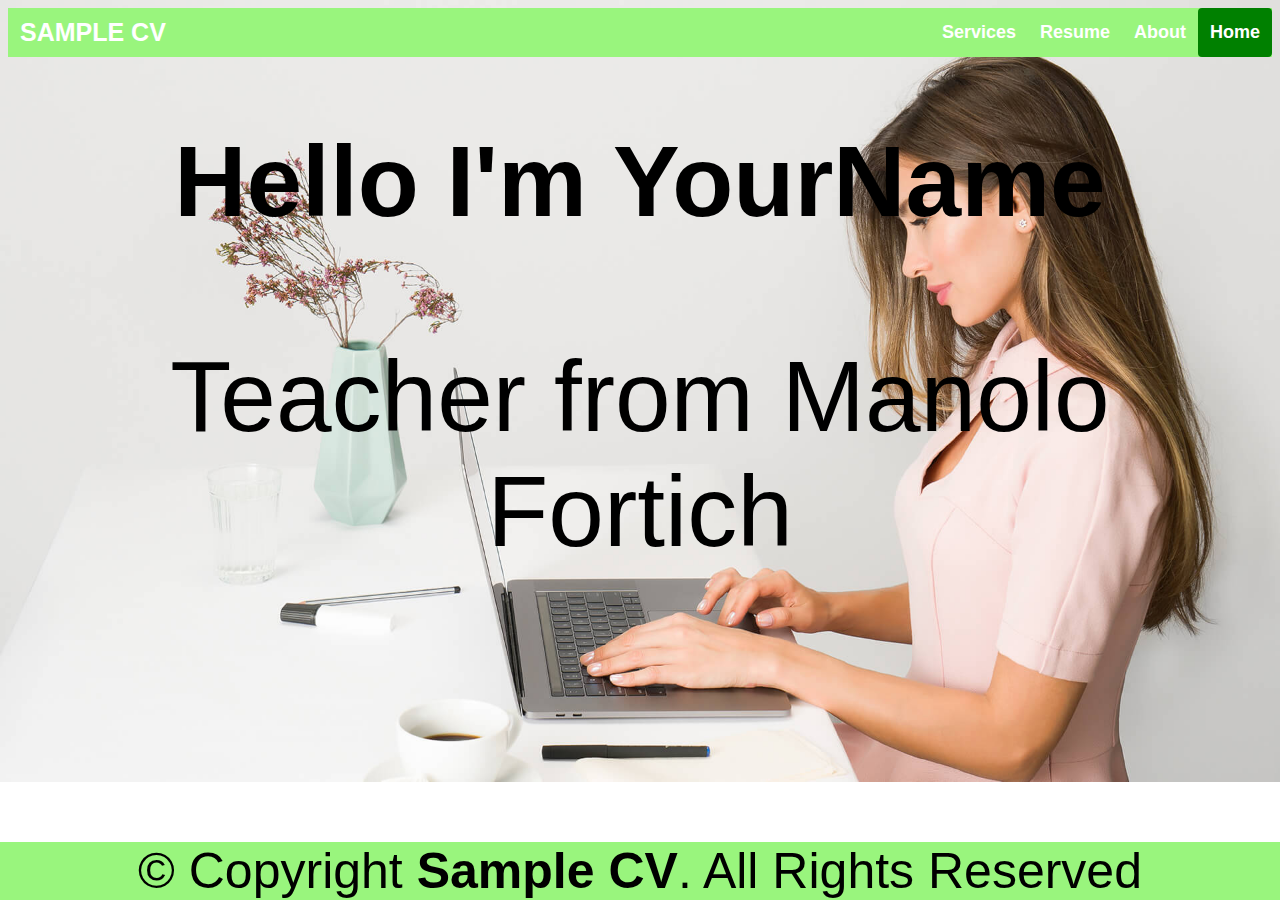
<file: index.html>
<!DOCTYPE html>
<html> 
<head> 
    <title>Sample CV</title>
    <link rel="stylesheet" type="text/css" href="index-style.css" media="screen">   
</head>

<body>
    <header> 
            <div class="header">
                <div class="header-Left">
                    <a href="index.html" class="logo">SAMPLE CV</a>
                </div>
                <div class="header-Right">
                    <a href="services.html">Services</a>
                    <a href="resume.html">Resume</a>
                    <a href="about.html">About</a>
                    <a class="active" href="index.html">Home</a>
                </div>
             </div> 
    </header>

    <section> 
        <h1>Hello I'm YourName</h1>
        <p>Teacher from Manolo Fortich</p>
    </section>

    <footer>  
        <div class="footer">
            &copy; Copyright <strong><span>Sample CV</span></strong>. All Rights Reserved
        </div>
    </footer> 
    
</body>

</html>
</file>
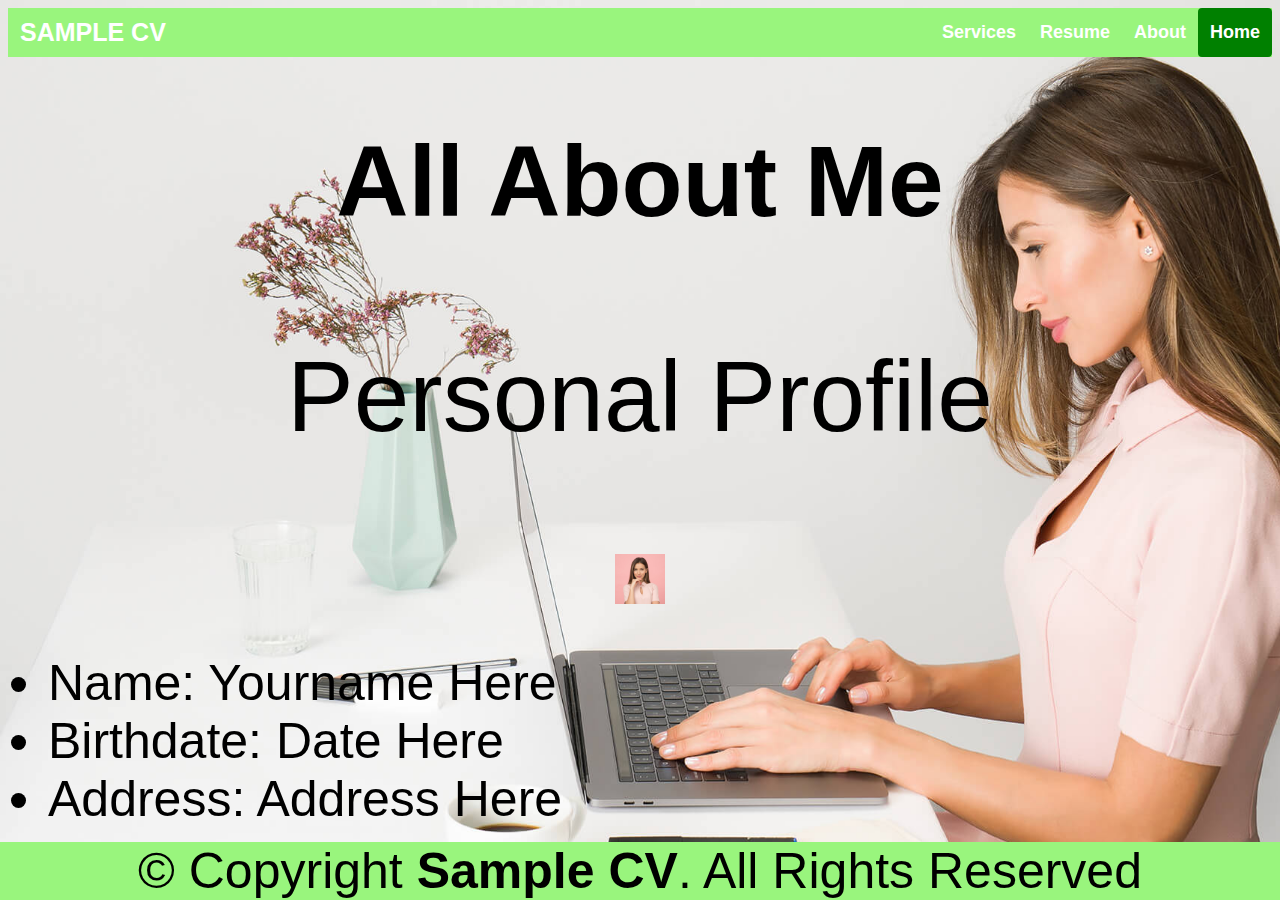
<file: about.html>
<!DOCTYPE html>
<html> 
<head> 
    <title>Sample CV</title>
    <link rel="stylesheet" type="text/css" href="index-style.css" media="screen">   
</head>

<body>
    <header> 
            <div class="header">
                <div class="header-Left">
                    <a href="index.html" class="logo">SAMPLE CV</a>
                </div>
                <div class="header-Right">
                    <a href="services.html">Services</a>
                    <a href="resume.html">Resume</a>
                    <a href="about.html">About</a>
                    <a class="active" href="index.html">Home</a>
                </div>
             </div> 
    </header>

    <section> 
        <h1>All About Me</h1>
        <p>Personal Profile</p>
            <div id="context">
                <img src="PHOTOS/people/Person 1.jpg">
                  <ul>
                      <li>Name: Yourname Here</li>
                      <li>Birthdate: Date Here</li>
                      <li>Address: Address Here</li>   
                  </ul> 
            </div>    
    </section>

    <footer>  
        <div class="footer">
            &copy; Copyright <strong><span>Sample CV</span></strong>. All Rights Reserved
        </div>
    </footer> 
    
</body>

</html>
</file>
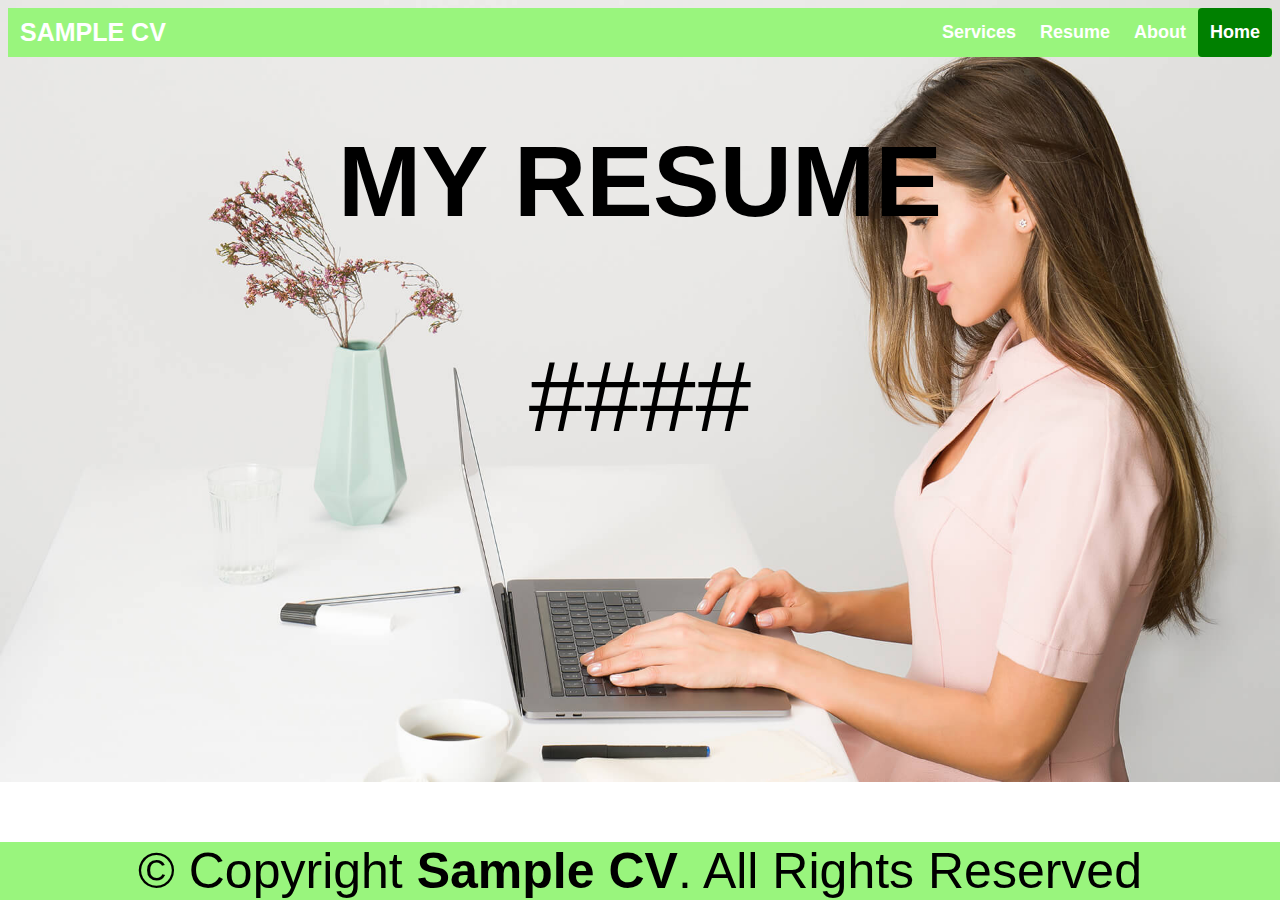
<file: resume.html>
<!DOCTYPE html>
<html> 
<head> 
    <title>Sample CV</title>
    <link rel="stylesheet" type="text/css" href="index-style.css" media="screen">   
</head>

<body>
    <header> 
            <div class="header">
                <div class="header-Left">
                    <a href="index.html" class="logo">SAMPLE CV</a>
                </div>
                <div class="header-Right">
                    <a href="services.html">Services</a>
                    <a href="resume.html">Resume</a>
                    <a href="about.html">About</a>
                    <a class="active" href="index.html">Home</a>
                </div>
             </div> 
    </header>

    <section> 
        <h1>MY RESUME</h1>
        <p>####</p>
    </section>

    <footer>  
        <div class="footer">
            &copy; Copyright <strong><span>Sample CV</span></strong>. All Rights Reserved
        </div>
    </footer> 
    
</body>

</html>
</file>
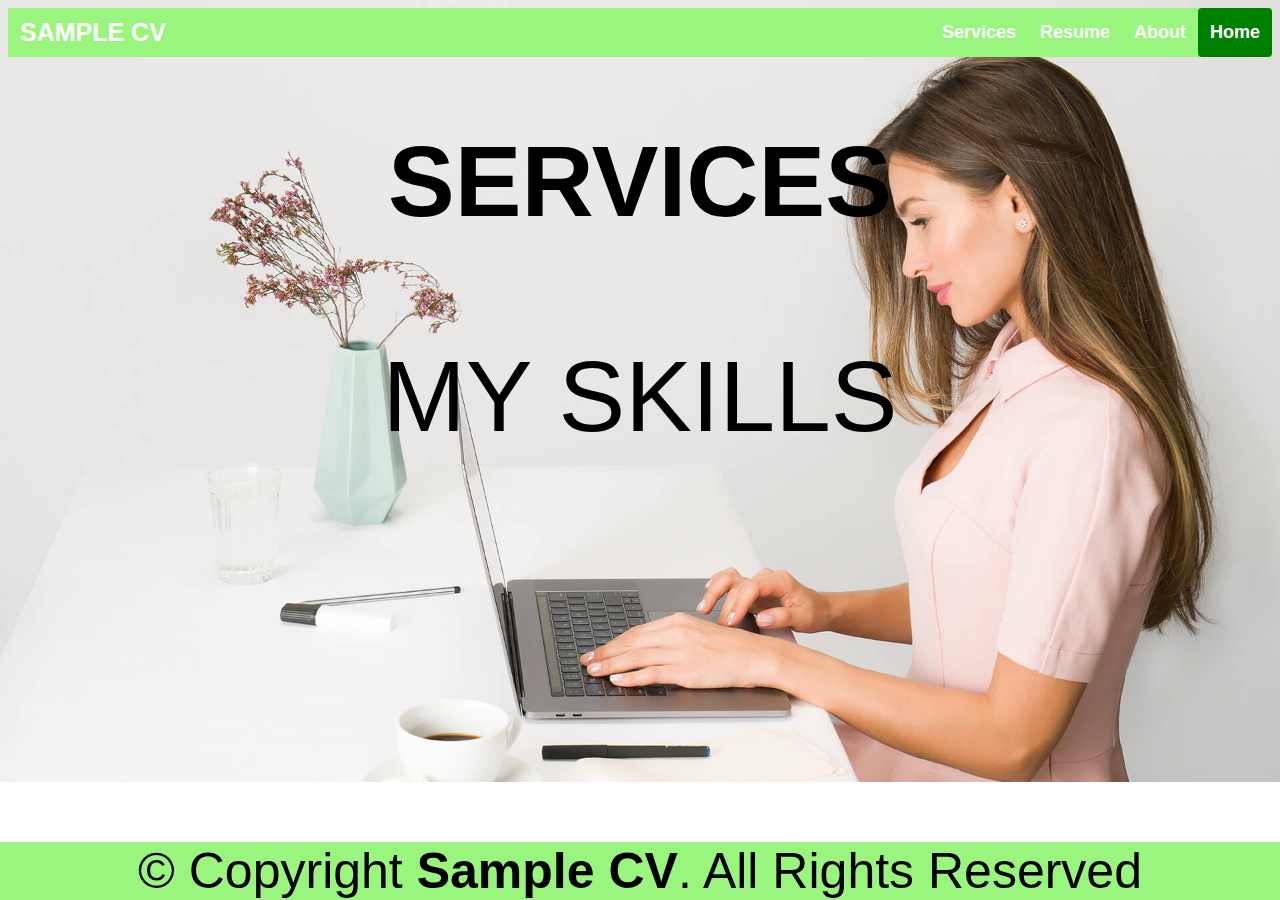
<file: services.html>
<!DOCTYPE html>
<html> 
<head> 
    <title>Sample CV</title>
    <link rel="stylesheet" type="text/css" href="index-style.css" media="screen">   
</head>

<body>
    <header> 
            <div class="header">
                <div class="header-Left">
                    <a href="index.html" class="logo">SAMPLE CV</a>
                </div>
                <div class="header-Right">
                    <a href="services.html">Services</a>
                    <a href="resume.html">Resume</a>
                    <a href="about.html">About</a>
                    <a class="active" href="index.html">Home</a>
                </div>
             </div> 
    </header>

    <section> 
        <h1>SERVICES</h1>
        <p>MY SKILLS</p>
    </section>

    <footer>  
        <div class="footer">
            &copy; Copyright <strong><span>Sample CV</span></strong>. All Rights Reserved
        </div>
    </footer> 
    
</body>

</html>
</file>
<file: index-style.css>
body{
    background-image: url("PHOTOS/BackGround 1.jpg"); 
    background-repeat: no-repeat;
    background-size: cover;   
}

h1{
    color:black;
    font-size: 100px;
    font-family: Arial;
    text-align: center;
}

p{
    color:black;
    font-size: 100px;
    font-family: Arial;
    text-align: center;
}

.header {
    overflow: hidden;
    background-color: rgb(153, 245, 125);
    /*padding: 20px 10px;*/
  }

  .header img{
    height: 50px;
    width: 50px;
  }
  

  /* Style the header links */
  .header a {
    float: left;
    color: white;
    text-align: center;
    padding: 12px;
    text-decoration: none;
    font-size: 18px;
    line-height: 25px;
    border-radius: 4px;
    font-family: Arial, Helvetica, sans-serif;
    font-weight: bold;
  }
  
  /* Style the logo link (notice that we set the same value of line-height and font-size to prevent the header to increase when the font gets bigger */
  .header a.logo {
    font-size: 25px;
    font-weight: bold;
    font-family: Arial, Helvetica, sans-serif;
  }
  
  /* Change the background color on mouse-over */
  .header a:hover {
    background-color: Black;
    color: White;
  }

  .header a.active {
    background-color: green;
    color: white;
  }
  
  /* Float the link section to the right */
  .header-Right {
    float: right;
  }

  .footer{
    position:fixed;
    left: 0;
    bottom: 0;
    width: 100%;
    background-color: rgb(153, 245, 125);
    color: black;
    text-align: center;
    font-size: 50px;
    font-family: Arial;
  }

  #context ul {
    font-size: 50px;
    font-family: Arial;
    text-align: left;
  }

  #context img {
    width: 50px;
    height: 50px;
    display: block;
    margin-left: auto;
    margin-right: auto;
  }
</file>
